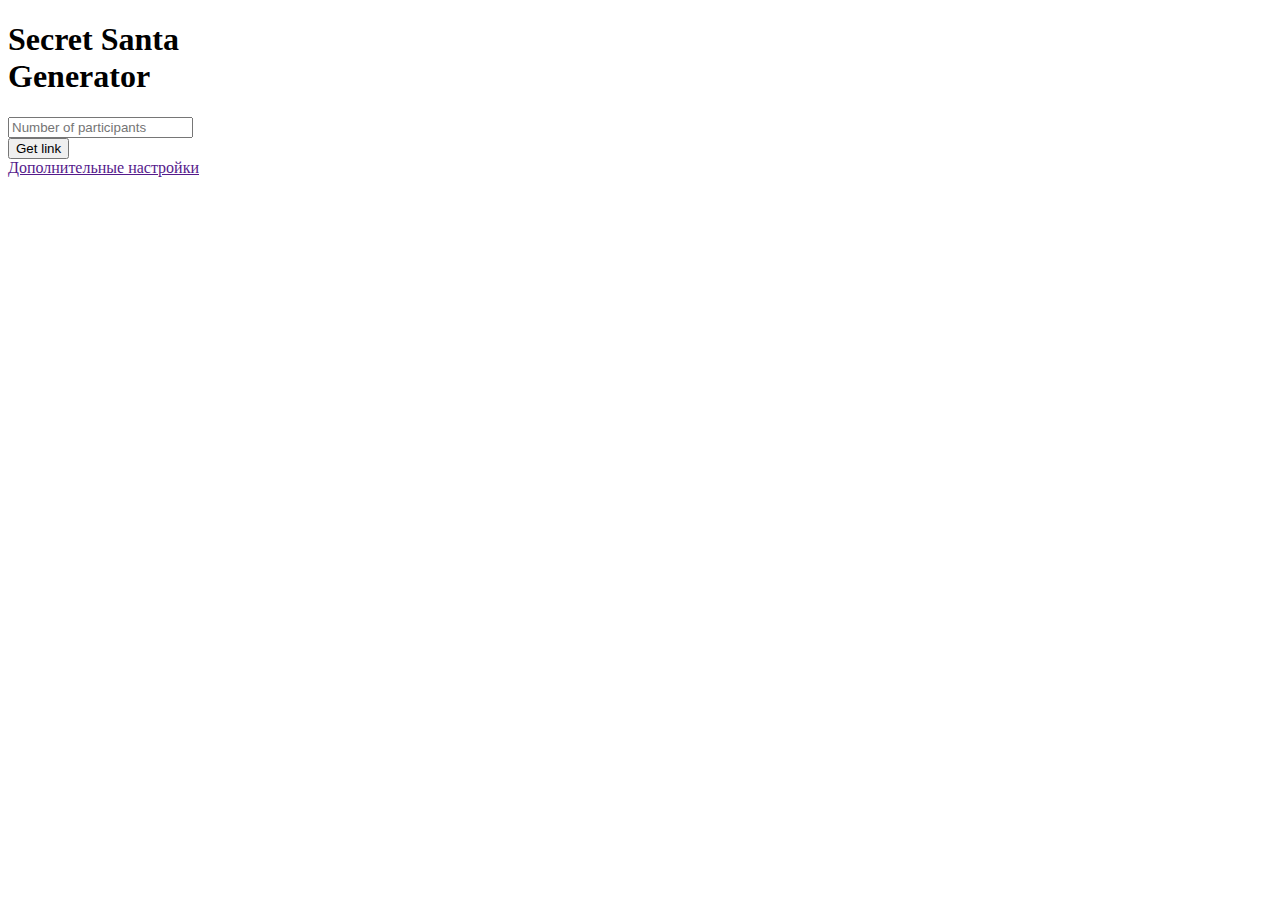
<file: tmpl/index.html>
<!doctype html>
<html lang="ru">
<head>
    <meta charset="utf-8">
    <title>Secret Santa</title>
    <link rel="stylesheet" href="http://localhost:8080/styles/index_style.css">
</head>
<body>
    <header>
        <h1>Secret Santa<br>Generator</h1>
    </header>
    <main>
        <div class="general">
            <form class="form" action="/create" method="get">
                <input type="number" name="amount" id="amount" min="3" placeholder="Number of participants"><br>
                <input type="submit" id="get" value="Get link">
            </form>
        </div>    
        <div class="optional">
            <a href="">Дополнительные настройки</a><br>
        </div>
    </main>
</body>
</html>
</file>
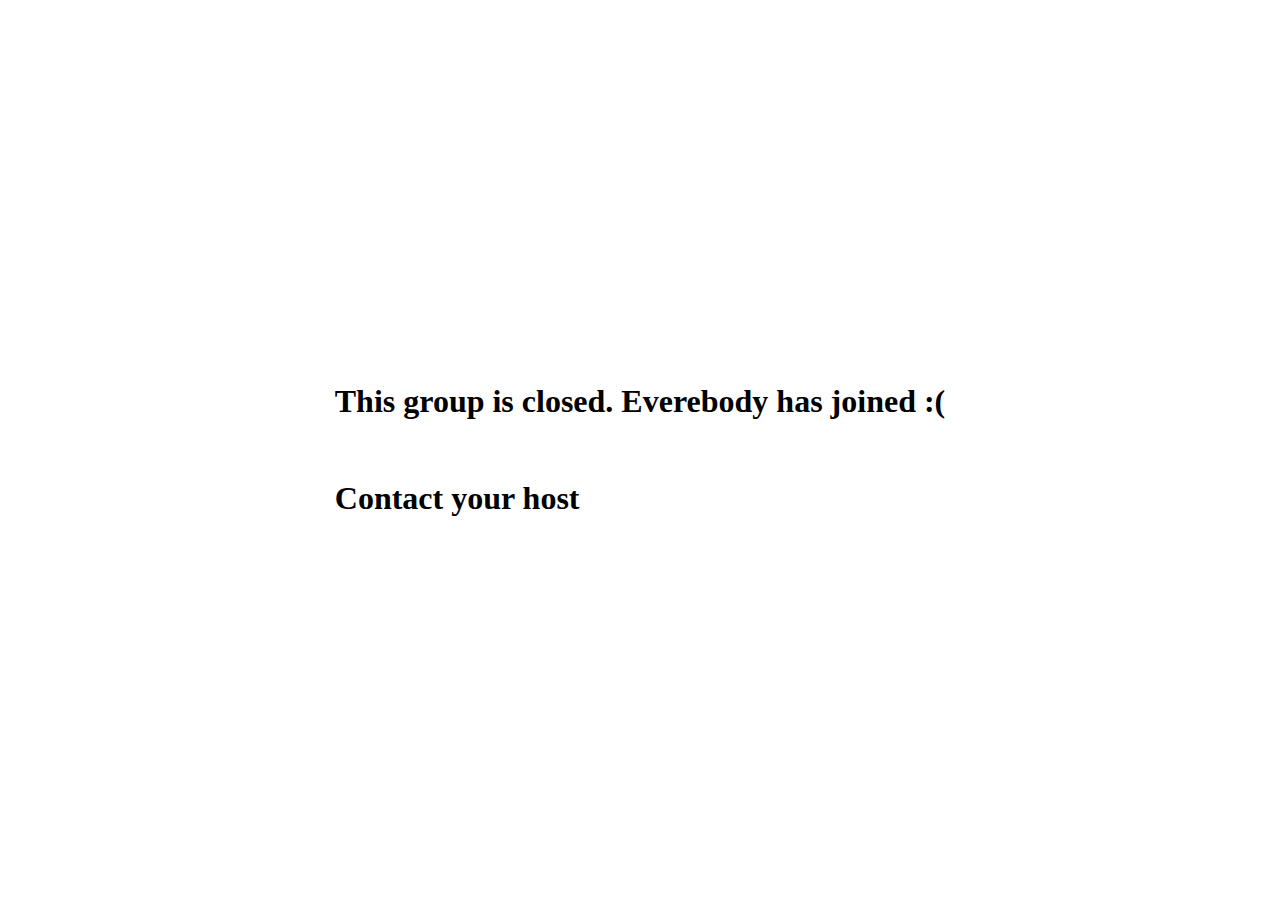
<file: tmpl/closed.html>
<!doctype html>
<html lang="en">
<head>
    <title>Secret Santa</title>
    <!-- Required meta tags -->
    <meta charset="utf-8">
    <meta name="viewport" content="width=device-width, initial-scale=1, shrink-to-fit=no">
    <style>
        html, body {
            height: 100%;
            width: 100%;
            margin: 0;
        }

        body, body {
            display: flex;
        }
    </style>
</head>
<body>
<div style="margin: auto">
    <h1>This group is closed. Everebody has joined :(</h1><br>
    <h1>Contact your host</h1>
</div>
</body>
</html>
</file>
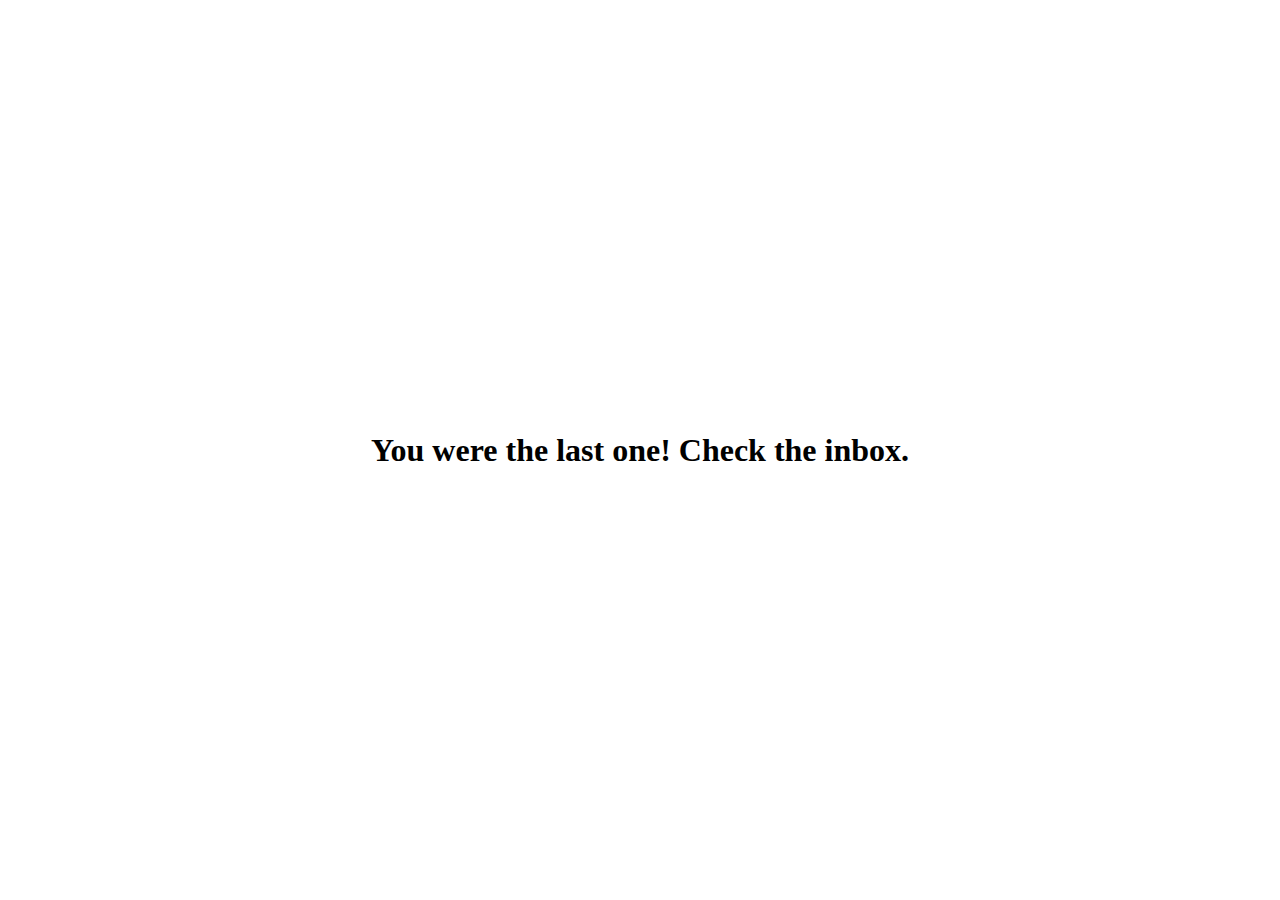
<file: tmpl/last.html>
<!doctype html>
<html lang="en">
<head>
    <title>Secret Santa</title>
    <!-- Required meta tags -->
    <meta charset="utf-8">
    <meta name="viewport" content="width=device-width, initial-scale=1, shrink-to-fit=no">
    <style>
        html, body {
            height: 100%;
            width: 100%;
            margin: 0;
        }

        body, body {
            display: flex;
        }
    </style>
</head>
<body>
<div style="margin: auto">
    <h1>You were the last one! Check the inbox.</h1>
</div>
</body>
</html>
</file>
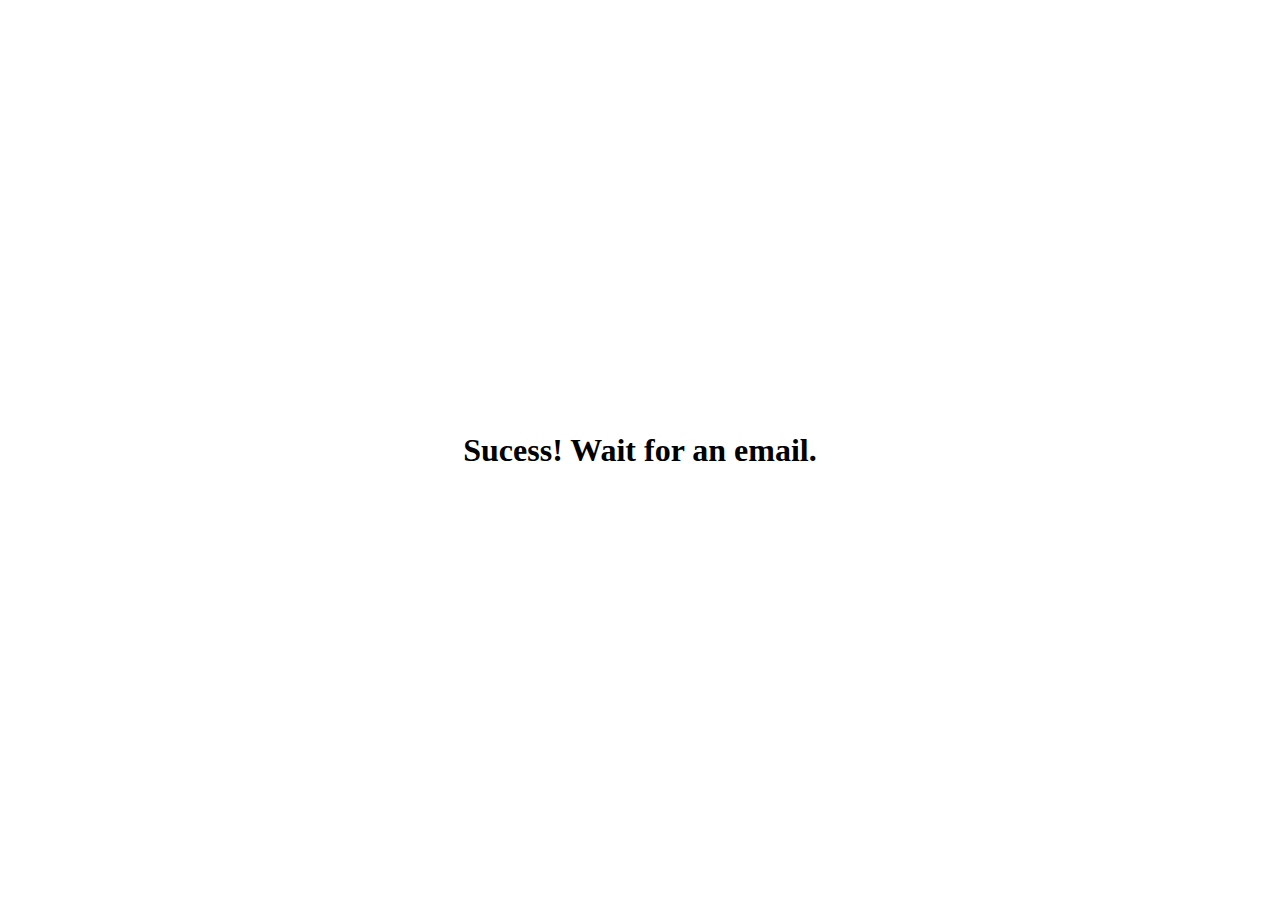
<file: tmpl/success.html>
<!doctype html>
<html lang="en">
<head>
    <title>Secret Santa</title>
    <!-- Required meta tags -->
    <meta charset="utf-8">
    <meta name="viewport" content="width=device-width, initial-scale=1, shrink-to-fit=no">
    <style>
        html, body {
            height: 100%;
            width: 100%;
            margin: 0;
        }

        body, body {
            display: flex;
        }
    </style>
</head>
<body>
<div style="margin: auto">
    <h1>Sucess! Wait for an email.</h1>
</div>
</body>
</html>
</file>
